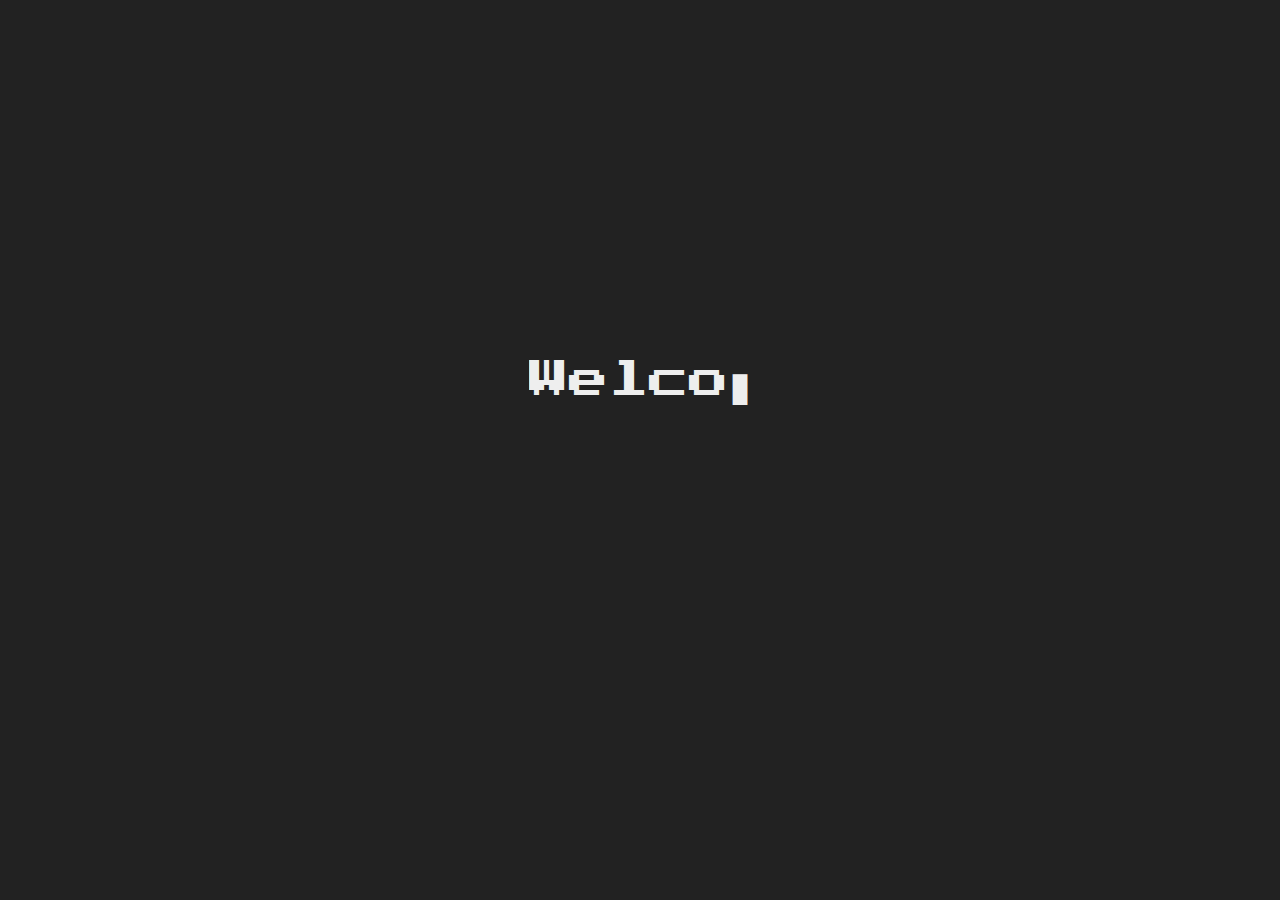
<file: index.html>
<!DOCTYPE html>
<html lang="en">
  <head>
    <meta charset="UTF-8" />
    <meta http-equiv="X-UA-Compatible" content="IE=edge" />
    <meta name="viewport" content="width=device-width, initial-scale=1.0" />
    <title>Document</title>
    <link href="style.css" rel="stylesheet" />
  </head>
  <body>
    <div class="main">
      <p class="welcome">Welcome To The Tic Tac Toe Game! Press [Click] To Start!</p>
    </div>
    <script src="script.js"></script>
  </body>
</html>
</file>
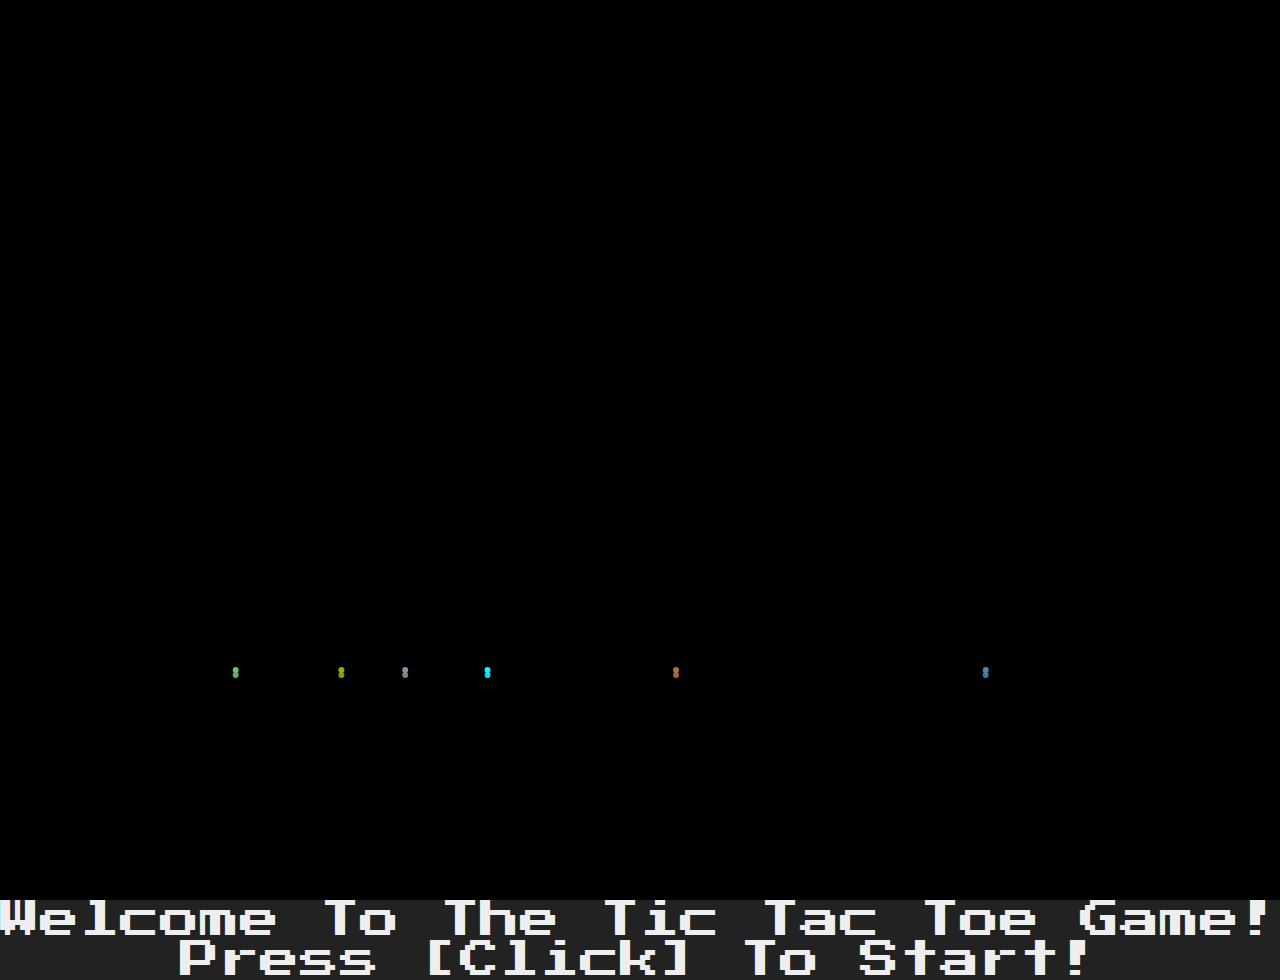
<file: c.html>
<!DOCTYPE html>
<html lang="en">
  <head>
    <meta charset="UTF-8" />
    <meta http-equiv="X-UA-Compatible" content="IE=edge" />
    <meta name="viewport" content="width=device-width, initial-scale=1.0" />
    <link href="style.css" rel="stylesheet" />
    <title>Document</title>
  </head>
  <body>
    <canvas id="canvas"></canvas>
    <p class="welcome">Welcome To The Tic Tac Toe Game! Press [Click] To Start!</p>
  </body>
  <style>
#canvas{
  height: 100%;
  width: 100%;
  background-color: black;
}

* {
  margin: 0;
  padding: 0;
  box-sizing: border-box;
}

html {
  font-size: 62.5%;
  box-sizing: border-box;
}

body {
  font-family: 'Press Start 2P', sans-serif;
  color: #eee;
  background-color: #222;
  /* background-color: #60b347; */
  font-size: 4rem;
  text-align: center;
  width: 100%;
}

.main{
  width: 90vw;
  margin: 40vh auto;
}

@keyframes blinker {
  50%{
    opacity: 0;
  }
}
  </style>
  <script>
    function fun()
    {
    const canvas = document.getElementById("canvas");
canvas.width = window.innerWidth;
canvas.height = window.innerHeight;
var ctx = canvas.getContext("2d");
function Firework(x,y,height,yVol,R,G,B){
  this.x = x;
  this.y = y;
  this.yVol = yVol;
  this.height = height;
  this.R = R;
  this.G = G;
  this.B = B;
  this.radius = 2;
  this.boom = false;
  var boomHeight = Math.floor(Math.random() * 200) + 50;
  this.draw = function(){
   
   ctx.fillStyle = "rgba(" + R + "," + G + "," + B + ")";
    ctx.strokeStyle = "rgba(" + R + "," + G + "," + B + ")";
    ctx.beginPath();
 //   ctx.arc(this.x,boomHeight,this.radius,Math.PI * 2,0,false);
    ctx.stroke();
    ctx.beginPath();
    ctx.arc(this.x,this.y,3,Math.PI * 2,0,false);
    ctx.fill();
  }
  this.update = function(){
    this.y -= this.yVol;
    if(this.radius < 20){
      this.radius += 0.35;
    }
    if(this.y < boomHeight){
      this.boom = true;
      
      for(var i = 0; i < 120; i++){
        particleArray.push(new Particle(
          this.x,
          this.y,
          // (Math.random() * 2) + 0.5//
          (Math.random() * 2) + 1,
          this.R,
          this.G,
          this.B,
          1,
        ))

      }
    }
    this.draw();
  }
  this.update()
}

window.addEventListener("click", (e)=>{
    var x = e.clientX;
  var y = canvas.height;
  var R = Math.floor(Math.random() * 255)
  var G = Math.floor(Math.random() * 255)
  var B = Math.floor(Math.random() * 255)
  var height = (Math.floor(Math.random() * 20)) + 10;
  fireworkArray.push(new Firework(x,y,height,5,R,G,B))
})

function Particle(x,y,radius,R,G,B,A){
  this.x = x;
  this.y = y;
  this.radius = radius;
  this.R = R;
  this.G = G;
  this.B = B;
  this.A = A;
  this.timer = 0;
  this.fade = false;
 
  // Change random spread
  this.xVol = (Math.random() * 10) - 4
  this.yVol = (Math.random() * 10) - 4
  
  
  console.log(this.xVol,this.yVol)
  this.draw = function(){
 //   ctx.globalCompositeOperation = "lighter"
    ctx.fillStyle = "rgba(" + R + "," + G + "," + B + "," + this.A + ")";
    ctx.save();
    ctx.beginPath(); 
   // ctx.fillStyle = "white"
    ctx.globalCompositeOperation = "screen"
    ctx.arc(this.x,this.y,this.radius,Math.PI * 2,0,false);
    ctx.fill();
   
    ctx.restore();
  }
  this.update = function(){
    this.x += this.xVol;
    this.y += this.yVol;
    
    // Comment out to stop gravity. 
    if(this.timer < 200){
        this.yVol += 0.12;
    }
    this.A -= 0.02;
    if(this.A < 0){
      this.fade = true;
    }
    this.draw();
  }
  this.update();
}

var fireworkArray = [];
var particleArray = [];
for(var i = 0; i < 6; i++){
  var x = Math.random() * canvas.width;
  var y = canvas.height;
  var R = Math.floor(Math.random() * 255)
  var G = Math.floor(Math.random() * 255)
  var B = Math.floor(Math.random() * 255)
  var height = (Math.floor(Math.random() * 20)) + 10;
  fireworkArray.push(new Firework(x,y,height,5,R,G,B))
}


function animate(){
  requestAnimationFrame(animate);
 // ctx.clearRect(0,0,canvas.width,canvas.height)
  ctx.fillStyle = "rgba(0,0,0,0.1)"
  ctx.fillRect(0,0,canvas.width,canvas.height);
  for(var i = 0; i < fireworkArray.length; i++){
    fireworkArray[i].update();
  }
  for(var j = 0; j < particleArray.length; j++){
    particleArray[j].update();
  }
  if(fireworkArray.length < 4){
      var x = Math.random() * canvas.width;
      var y = canvas.height;
      var height = Math.floor(Math.random() * 20);
      var yVol = 5;
      var R = Math.floor(Math.random() * 255);
      var G = Math.floor(Math.random() * 255);          
      var B = Math.floor(Math.random() * 255);
      fireworkArray.push(new Firework(x,y,height,yVol,R,G,B));
  }
 
  
  fireworkArray = fireworkArray.filter(obj => !obj.boom);
  particleArray = particleArray.filter(obj => !obj.fade);
}
animate();

window.addEventListener("resize", (e) => {
  canvas.width = window.innerWidth;
  canvas.height = window.innerHeight;
})
    }
 fun();

  </script>
</html>
</file>
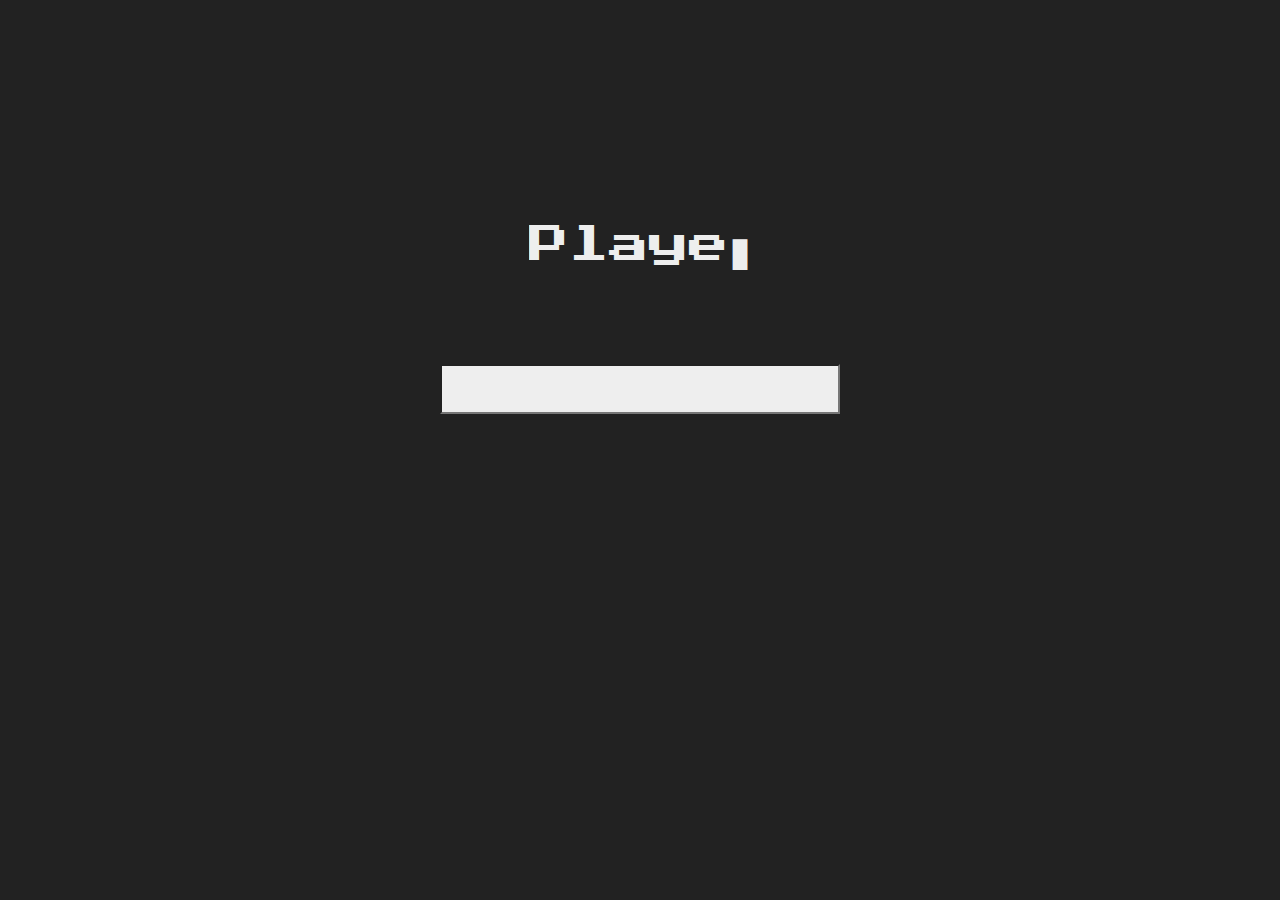
<file: name.html>
<!DOCTYPE html>
<html lang="en">
  <head>
    <meta charset="UTF-8" />
    <meta http-equiv="X-UA-Compatible" content="IE=edge" />
    <meta name="viewport" content="width=device-width, initial-scale=1.0" />
    <title>Document</title>
    <link href="style.css" rel="stylesheet" />
    <script src="https://ajax.googleapis.com/ajax/libs/jquery/3.6.0/jquery.min.js"></script>
  </head>
  <body>
    <div class="main2">
      <p class="player player1">Player 1, Enter your name!</p>
      <input type="text" class="inputPlayer i1" />
      <p class="player player2">Player 2, Enter your name!</p>
      <input type="text" class="inputPlayer i2" />
    </div>
    <div class="main3">
      <h1 class="choose">Player 1, Choose between O and X</h1>
      <button class="O">O</button>
      <button class="X">X</button>
    </div>
    <aside id="count_num">3</aside>
    <div class="main4">

      <h4 class="turn">Player1's Turn</h4>
 
      <button class="replay">Replay</button>
      <button class="end">End Game!</button>
      <div class="grid">
        <div class="first">
          <div class="div1"><button class="grid-p grid1">A</button></div>
          <div class="div2"><button class="grid-p grid2">A</button></div>
          <div class="div3"><button class="grid-p grid3">A</button></div>
        </div>
        <div class="second">
          <div class="div4"><button class="grid-p grid4">A</button></div>
          <div class="div5"><button class="grid-p grid5">A</button></div>
          <div class="div6"><button class="grid-p grid6">A</button></div>
        </div>
        <div class="third">
          <div class="div7"><button class="grid-p grid7">A</button></div>
          <div class="div8"><button class="grid-p grid8">A</button></div>
          <div class="div9"><button class="grid-p grid9">A</button></div>
        </div>
      </div>
      <nav>
        <h5 class="hello">🎈Player1's Score: 0</h5>
        <h5 class="hello2">🎈Player2's Score: 0</h5>
        </nav> 
    
    </div>
    <script src="script2.js"></script>
  </body>
</html>
</file>
<file: style.css>
@import url('https://fonts.googleapis.com/css?family=Press+Start+2P&display=swap');
* {
  margin: 0;
  padding: 0;
  box-sizing: border-box;
}

html {
  font-size: 62.5%;
  box-sizing: border-box;
}

body {
  font-family: 'Press Start 2P', sans-serif;
  color: #eee;
  background-color: #222;
  /* background-color: #60b347; */
  font-size: 4rem;
  text-align: center;
  width: 100%;
}

.main{
  width: 90vw;
  margin: 40vh auto;
}

@keyframes blinker {
  50%{
    opacity: 0;
  }
}

/* name.html */
.main2{
  width: 90vw;
  margin: 25vh auto;
}

.player{
  margin-bottom: 10vh;
}

.player2, .inputPlayer{
  display: none;
}

.inputPlayer{
  margin-bottom: 10vh;
  background-color: #eee;
  color:#333;
  text-align: center;
  width: 40rem;
  height: 5rem;
  font-size: 3rem;
  font-family: 'Press Start 2P', sans-serif;
}

/*choose.html*/
.main3{
  width: 90vw;
  margin: 15vh auto;
  display: none;
}

.choose{
  font-size: 3.5rem;
  margin-bottom: 10vh;
}
.O,.X{
width: 40vw;
padding: 14vh 0;
font-size: 20rem;
background-color: #222;
border: none;
color: #eee;
font-family: 'Press Start 2P', sans-serif;
}

.O:hover,.X:hover{
  width: 40vw;
  padding: 14vh 0;
  font-size: 20rem;
  background-color: #eee;
  border: none;
  color: #222;
  font-family: 'Press Start 2P', sans-serif;
}

#count_num{
  font-size: 30vh;
  margin: 35vh auto;
  display: none;
}

.first,.second,.third{
  display: flex;
  justify-content: center;
  align-items: center;
  gap: 0;
  
}

.grid-p{
  background-color: #222;
  border: 0;
  width: 10vw;
  height: 10vw;
  font-size: 5rem;
  background-color: #222;
  border: none;
  color: #eee;
  font-family: 'Press Start 2P', sans-serif;
  font-size: 0%;
  
}

.grid-p:hover{
  border: 0;
  width: 10vw;
  height: 10vw;
  font-size: 5rem;
  background-color: #222;
  border: none;
  color: #eee;
  font-family: 'Press Start 2P', sans-serif;
  transition-duration: 0.5s;
  transition-delay: 0.1s;
}

.div1,.div4,.div7,.div2,.div5,.div8{
  border-right: 0.7vw solid #eee;

}

.div1,.div4,.div2,.div3,.div5,.div6{
  border-bottom: 0.7vw solid #eee;
}

.main4{
  width: 90vw;
  height: 50vh;
  margin: 10vh auto;
  position: relative;
  display: none;
}

h4{
  font-size: 4vw;
  margin-bottom: 10vh;
  
}

h5{
  font-size: 1.5vw;
}

nav{
  position: fixed;
  top: 1vh;
  right: 1vh;
}

.replay{
  background-color: #222;
  border: 0;
  padding: 2vh;
  font-size: 2vw;
  background-color: #eee;
  border: none;
  color: #222;
  font-family: 'Press Start 2P', sans-serif;
  position: fixed;
  top: 1vh;
  left: 1vh;
}

.replay:hover{
  background-color: #222;
  border: 2px solid #eee;
  padding: 2vh;
  font-size: 2vw;
  background-color: #222;
  color: #eee;
  font-family: 'Press Start 2P', sans-serif;
  position: fixed;
  top: 1vh;
  left: 1vh;
}

.end{
  background-color: #222;
  border: 0;
  padding: 2vh;
  font-size: 2vw;
  background-color: #eee;
  border: none;
  color: #222;
  font-family: 'Press Start 2P', sans-serif;
  position: fixed;
  bottom: 1vh;
  right: 1vh;
}

.end:hover{
  background-color: #222;
  border: 2px solid #eee;
  padding: 2vh;
  font-size: 2vw;
  background-color: #222;
  color: #eee;
  font-family: 'Press Start 2P', sans-serif;
  position: fixed;
  bottom: 1vh;
  right: 1vh;
}
</file>
